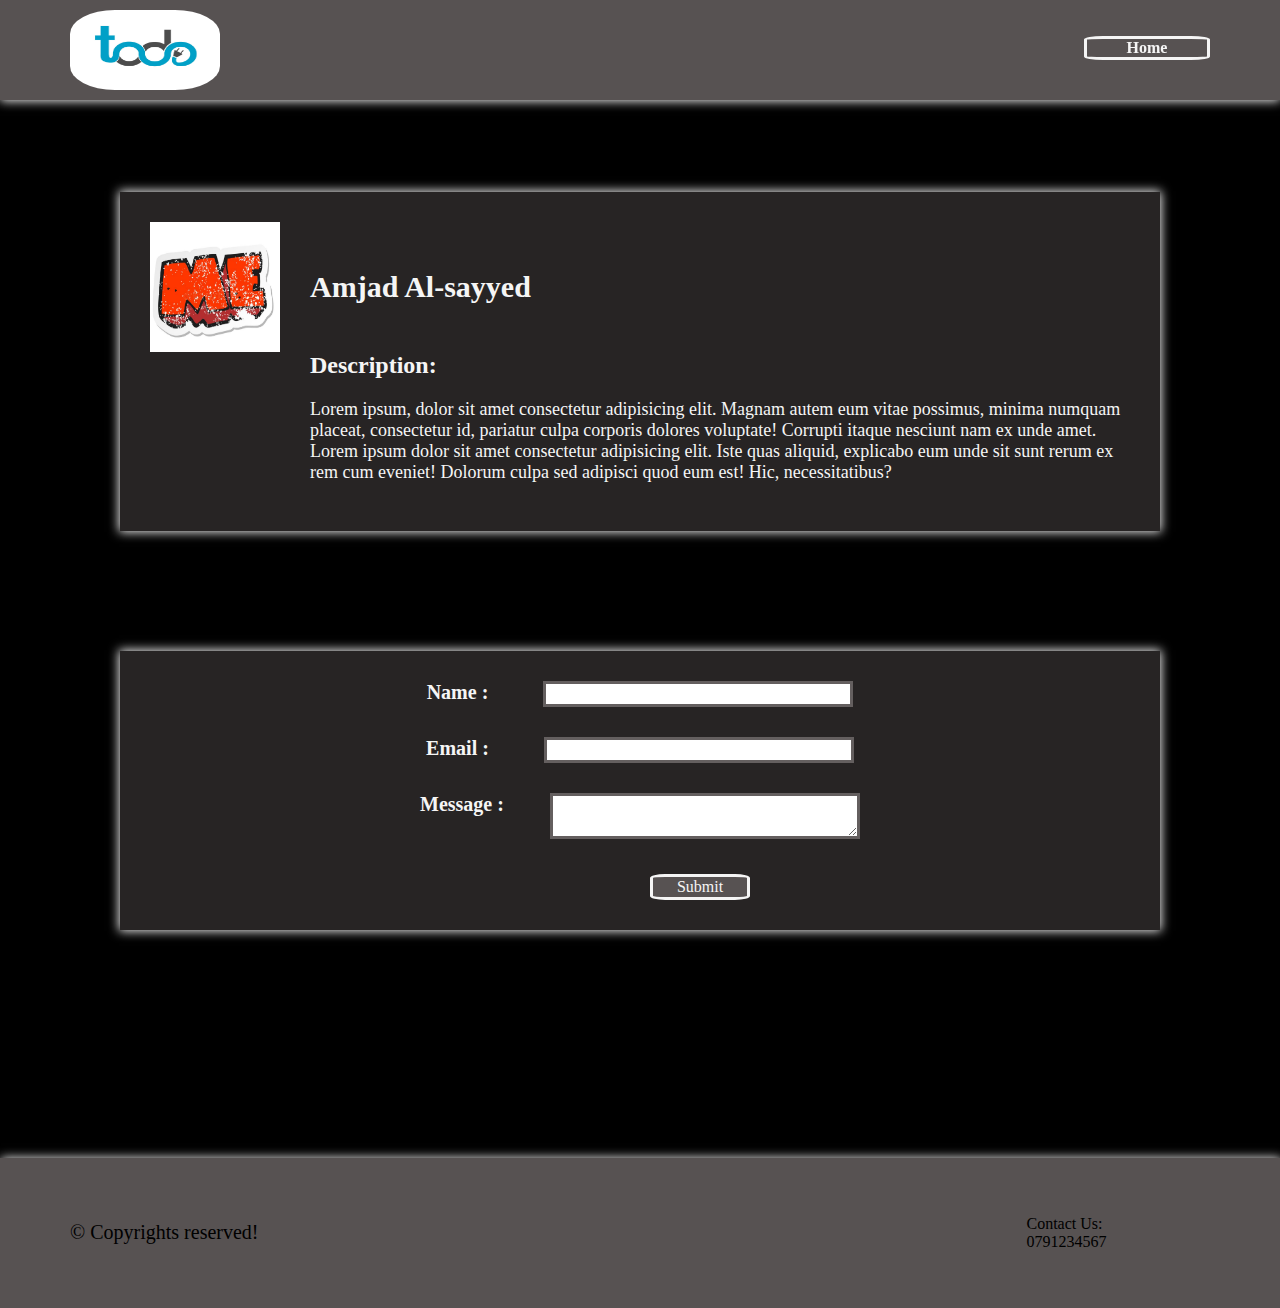
<file: about.html>
<!DOCTYPE html>
<html lang="en">
  <head>
    <meta charset="UTF-8" />
    <meta http-equiv="X-UA-Compatible" content="IE=edge" />
    <meta name="viewport" content="width=device-width, initial-scale=1.0" />
    <link rel="stylesheet" href="./styles.css" />
    <link rel="preconnect" href="https://fonts.googleapis.com" />
    <link rel="preconnect" href="https://fonts.gstatic.com" crossorigin />
    <link
      href="https://fonts.googleapis.com/css2?family=Open+Sans&family=Poppins&display=swap"
      rel="stylesheet"
    />
    <title>Document</title>
  </head>
  <body>
    <header class="header">
      <section>
        <img class="logo" src="./assets/images/logo.jpg" alt="logo" />
      </section>

      <nav>
        <ul>
          <li><a href="./index.html"> Home</a></li>
        </ul>
      </nav>
    </header>
    <br />
    <br />
    <br />
    <br />
    <main>
      <section class="section1">
        <div class="img_name_contaanier">
          <img
            class="profile_img"
            src="./assets/images/Screenshot_1.png"
            alt="my photo"
          />
          <h2 class="name">Amjad Al-sayyed</h2>
        </div>
        <div class="description">
          <h2 style="margin-top: 0">Description:</h2>
          <p style="font-size: 18px">
            Lorem ipsum, dolor sit amet consectetur adipisicing elit. Magnam
            autem eum vitae possimus, minima numquam placeat, consectetur id,
            pariatur culpa corporis dolores voluptate! Corrupti itaque nesciunt
            nam ex unde amet. Lorem ipsum dolor sit amet consectetur adipisicing
            elit. Iste quas aliquid, explicabo eum unde sit sunt rerum ex rem
            cum eveniet! Dolorum culpa sed adipisci quod eum est! Hic,
            necessitatibus?
          </p>
        </div>
      </section>
      <section class="section2">
        <form>
          <div class="input_name">
            <label>Name :</label>
            <input type="text" />
          </div>
          <div class="input_email">
            <label>Email :</label>
            <input type="email" />
          </div>
          <div class="input_message">
            <label style="position: absolute">Message :</label>
            <textarea></textarea>
          </div>
          <input class="submit_button" type="submit" />
        </form>
      </section>
    </main>
    <br />
    <br />
    <br />
    <br />
    <br />
    <br />
    <footer class="footer">
      <section class="copyright">
        <p>&copy; Copyrights reserved!</p>
      </section>
      <section class="contact">
        <p>
          Contact Us:<br />
          0791234567
        </p>
      </section>
    </footer>
  </body>
</html>
</file>
<file: styles.css>
* {
  font-family: "Aboreto", cursive;
}
body {
  margin: 0;
  padding: 0;
  background-color: rgb(0, 0, 0);
}
a {
  all: unset;
  padding: 3px;
  cursor: pointer;
}
.header {
  background-color: rgb(87, 82, 82);
  height: 100px;
  position: fixed;
  width: 100%;
  box-shadow: 0px 1px 10px 0px whitesmoke;
}

.logo {
  width: 150px;
  height: 80px;
  border-radius: 30%;
  float: left;
  margin-top: 10px;
  margin-left: 70px;
}

nav ul li {
  float: right;
  margin-top: 20px;
  margin-right: 70px;
  list-style: none;
  color: whitesmoke;
  font-weight: bold;
  border: 3px solid whitesmoke;
  border-radius: 15%;
  width: 120px;
  text-align: center;
}
.main {
  background-color: rgb(39, 36, 36);
  margin: 120px;
  box-shadow: 0px 0px 10px 1px whitesmoke;
}

.title {
  text-align: center;
  font-size: 50px;
  color: whitesmoke;
  border-bottom: 2px solid whitesmoke;
  padding-top: 10px;
}
.table {
  padding: 60px;
  display: flex;
  justify-content: center;
}
table {
  width: 100%;
  height: 200px;
}
th {
  text-align: center;
  color: whitesmoke;
  font-weight: bold;
  font-size: 25px;
  width: 70%;
}
td {
  text-align: center;
  color: whitesmoke;
  font-weight: 600;
  width: auto;
}

.footer {
  background-color: rgb(87, 82, 82);
  height: 150px;
  width: 100%;
  box-shadow: 1px 0px 10px 0px whitesmoke;
  display: flex;
  align-items: center;
  justify-items: center;
  position: relative;
}
.copyright {
  margin-left: 70px;
  font-size: 20px;
  font-weight: 400;
}

.contact {
  margin-left: 60%;
  font-weight: 500;
}

.section1 {
  background-color: rgb(39, 36, 36);
  margin: 120px;
  box-shadow: 0px 0px 10px 1px whitesmoke;
  padding: 30px;
  color: whitesmoke;
}

.img_name_contaanier {
  display: flex;
  justify-content: flex-start;
  align-items: center;
}

.profile_img {
  width: 130px;
  height: 130px;
}
.name {
  font-size: 30px;
  padding-left: 30px;
}

.description {
  margin-left: 160px;
}

.section2 {
  background-color: rgb(39, 36, 36);
  margin: 120px;
  box-shadow: 0px 0px 10px 1px whitesmoke;
  padding: 30px;
  color: whitesmoke;
  text-align: center;
}

.input_name,
.input_email,
.input_message {
  padding: 30px;
  font-weight: bold;
  font-size: 20px;
  padding-top: 0;
  /* display: flex;
  justify-content: space-evenly; */
}

input {
  width: 300px;
  background-color: rgb(255, 255, 255);
  border: 3px solid rgb(100, 95, 95);
  color: rgb(3, 3, 3);
  font-size: 16px;
  margin-left: 50px;
}
textarea {
  width: 300px;
  background-color: rgb(255, 255, 255);
  border: 3px solid rgb(100, 95, 95);
  color: rgb(3, 3, 3);
  font-size: 16px;
  margin-left: 130px;
}

.submit_button {
  margin-left: 120px;
  width: 100px;
  color: whitesmoke;
  background-color: rgb(87, 82, 82);
  border: 3px solid whitesmoke;
  border-radius: 15%;
}
</file>
